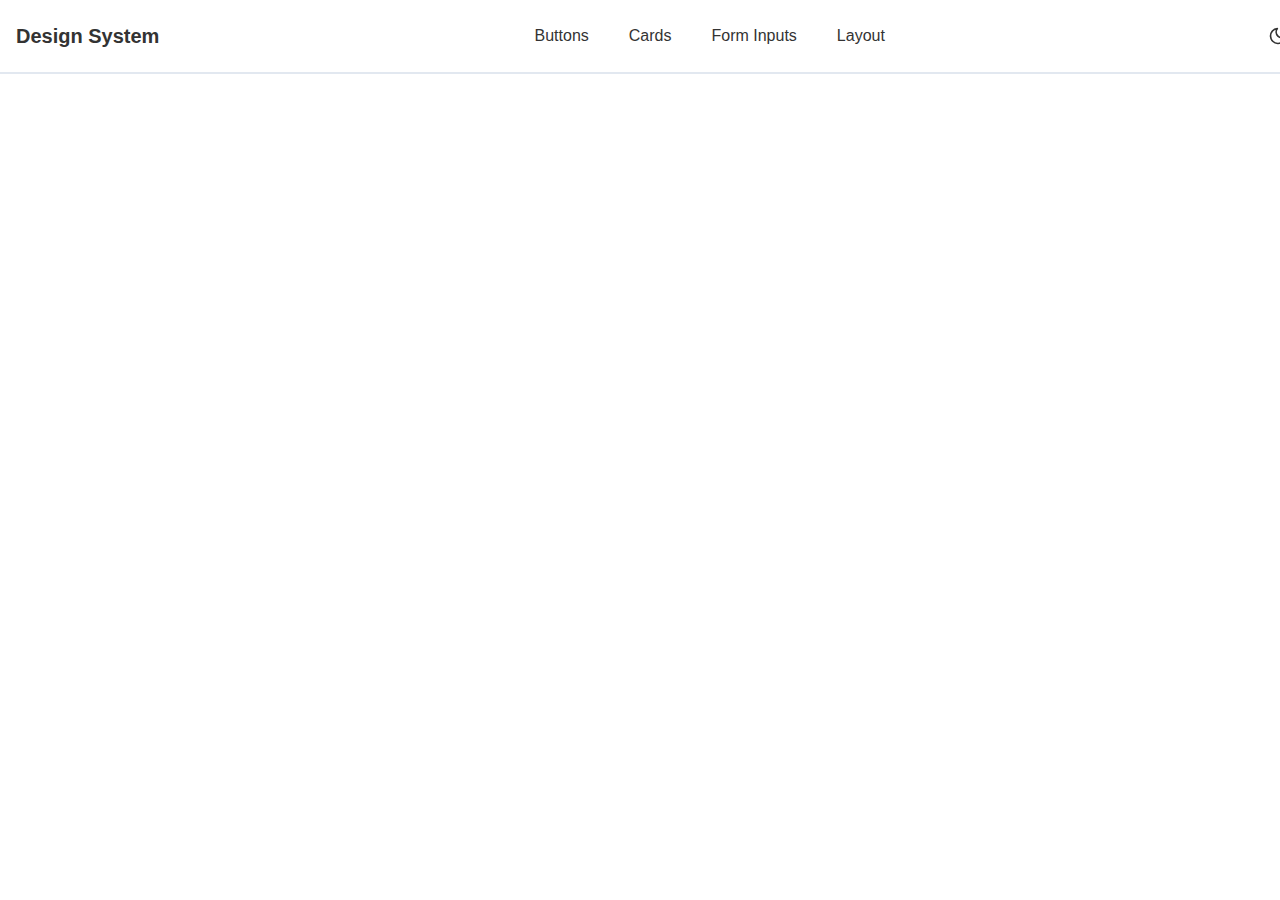
<file: components/navigation/nav-2/navigation.html>
<!DOCTYPE html>
<html lang="en">
<head>
    <meta charset="UTF-8">
    <meta name="viewport" content="width=device-width, initial-scale=1.0">
    <title>Navigation Component</title>

    <!-- Core Styles : customize or replace with your own styles -->
    <link rel="stylesheet" href="../../../styles/variables.css">
    <link rel="stylesheet" href="../../../styles/global.css">
    
    <!-- Theme : customize or replace with your own theme file -->
    <link id="theme-stylesheet" rel="stylesheet" href="../../../styles/light-theme.css">
    
    <!-- =========================
    Component Specific Files
    ========================== -->
    <!-- Navigation Styles -->
    <link rel="stylesheet" href="navigation.css">
    <!-- Navigation Script -->
    <script src="navigation.js" defer></script>

</head>
<body>
    <div class="main-wrapper">

        <!-- Navigation Component -->
        <div class="navbar-wrapper">
            <nav class="navbar">
                <div class="navbar-start">
                    <button class="mobile-menu-button" 
                            aria-label="Toggle navigation menu" 
                            aria-controls="mobile-menu"
                            aria-expanded="false"
                            id="mobile-menu-button">
                        <svg xmlns="http://www.w3.org/2000/svg" fill="none" viewBox="0 0 24 24" stroke="currentColor">
                            <path stroke-linecap="round" stroke-linejoin="round" stroke-width="2" d="M4 6h16M4 12h8m-8 6h16" />
                        </svg>
                    </button>
                    <a href="#" class="navbar-brand">Design System</a>
                </div>
                
                <div class="navbar-center">
                    <ul class="navbar-menu">
                        <li><a href="#buttons">Buttons</a></li>
                        <li><a href="#cards">Cards</a></li>
                        <li><a href="#inputs">Form Inputs</a></li>
                        <li class="dropdown">
                            <a href="#layout">Layout</a>
                            <div class="dropdown-content">
                                <ul>
                                    <li><a href="#grids">Grid System</a></li>
                                    <li><a href="#containers">Containers</a></li>
                                </ul>
                            </div>
                        </li>
                    </ul>
                </div>
                
                <div class="navbar-end">
                    <button id="theme-toggle" class="theme-toggle" aria-label="Toggle theme">
                        <svg class="sun-icon" xmlns="http://www.w3.org/2000/svg" viewBox="0 0 24 24" fill="none" stroke="currentColor" stroke-width="2" stroke-linecap="round" stroke-linejoin="round">
                            <circle cx="12" cy="12" r="5"></circle>
                            <line x1="12" y1="1" x2="12" y2="3"></line>
                            <line x1="12" y1="21" x2="12" y2="23"></line>
                            <line x1="4.22" y1="4.22" x2="5.64" y2="5.64"></line>
                            <line x1="18.36" y1="18.36" x2="19.78" y2="19.78"></line>
                            <line x1="1" y1="12" x2="3" y2="12"></line>
                            <line x1="21" y1="12" x2="23" y2="12"></line>
                            <line x1="4.22" y1="19.78" x2="5.64" y2="18.36"></line>
                            <line x1="18.36" y1="5.64" x2="19.78" y2="4.22"></line>
                        </svg>
                        <svg class="moon-icon" xmlns="http://www.w3.org/2000/svg" viewBox="0 0 24 24" fill="none" stroke="currentColor" stroke-width="2" stroke-linecap="round" stroke-linejoin="round">
                            <path d="M21 12.79A9 9 0 1 1 11.21 3 A7 7 0 0 0 21 12.79z"></path>
                        </svg>
                    </button>
                </div>
            </nav>
        </div>

        <!-- Mobile Menu -->
        <div class="navbar-wrapper">
            <div class="mobile-menu" 
                 id="mobile-menu" 
                 aria-hidden="true" 
                 role="navigation"
                 aria-label="Mobile navigation">
                <ul>
                    <li><a href="#buttons">Buttons</a></li>
                    <li><a href="#cards">Cards</a></li>
                    <li><a href="#inputs">Form Inputs</a></li>
                    <li><a href="#grids">Grid System</a></li>
                    <li><a href="#containers">Containers</a></li>
                </ul>
            </div>
        </div>
        
    </div><!-- End of main-wrapper -->
</body>
</html>
</file>
<file: styles/variables.css>
:root {

  /* Typography */
  --font-family-base: 'SourceCodePro', -apple-system, BlinkMacSystemFont, 'Segoe UI', Roboto, Oxygen, Ubuntu, Cantarell, sans-serif;
  --font-size-base: 1rem;      /* 16px */
  --font-size-lg: 1.125rem;    /* 18px */
  --font-size-xl: 1.25rem;     /* 20px */
  --font-size-2xl: 1.5rem;     /* 24px */
  --font-size-3xl: 1.875rem;   /* 30px */
  --line-height-base: 1.5;     /* 24px when font-size is 16px */
  --line-height-heading: 1.2;  /* 19.2px when font-size is 16px */

  /* Spacing */
  --spacing-1: 0.25rem;        /* 4px */
  --spacing-2: 0.5rem;         /* 8px */
  --spacing-3: 0.75rem;        /* 12px */
  --spacing-4: 1rem;           /* 16px */
  --spacing-6: 1.5rem;         /* 24px */
  --spacing-8: 2rem;           /* 32px */
  --spacing-12: 3rem;          /* 48px */

  /* Borders */
  --border-radius-sm: 0.125rem;  /* 2px */
  --border-radius: 0.375rem;     /* 6px */
  --border-radius-md: 0.5rem;    /* 8px */
  --border-radius-lg: 0.75rem;   /* 12px */
  --border-radius-xl: 1rem;      /* 16px */

  /* Shadows */
  --shadow-sm: 0 1px 2px 0 rgb(0 0 0 / 0.05);
  --shadow: 0 1px 3px 0 rgb(0 0 0 / 0.1), 0 1px 2px -1px rgb(0 0 0 / 0.1);
  --shadow-md: 0 4px 6px -1px rgb(0 0 0 / 0.1), 0 2px 4px -2px rgb(0 0 0 / 0.1);
  --shadow-lg: 0 10px 15px -3px rgb(0 0 0 / 0.1), 0 4px 6px -4px rgb(0 0 0 / 0.1);

}
</file>
<file: styles/light-theme.css>
:root {
    --bg-color: #ffffff;
    --text-color: #333333;
    --primary-color: #0066cc;
    --secondary-color: #6c757d;
    --border-color: #e2e8f0;
    --card-bg: #ffffff;
    --header-bg: #ffffff;
    --sidebar-bg: #f8fafc;
    --bg-code: #f1f5f9;
    --text-code: #334155;
}

body {
    background-color: var(--bg-color);
    color: var(--text-color);
}

.main-header {
    background-color: var(--header-bg);
    border-bottom: 1px solid var(--border-color);
}

.sidebar {
    background-color: var(--sidebar-bg);
}

.card {
    background-color: var(--card-bg);
    border: 1px solid var(--border-color);
}
</file>
<file: components/navigation/nav-2/navigation.css>
/* Navigation Styles */
.navbar-wrapper {
  width: 100%;
  background-color: var(--bg-color);
  border-bottom: 1px solid var(--border-color);
}

.navbar {
  display: flex;
  justify-content: space-between;
  align-items: center;
  padding: var(--spacing-4);
  background-color: var(--bg-color);
  max-width: 1400px;
  margin: 0 auto;
  width: 100%;
}

.navbar-start,
.navbar-center,
.navbar-end {
  display: flex;
  align-items: center;
}

.navbar-start {
  justify-content: flex-start;
}

.navbar-center {
  justify-content: center;
}

.navbar-end {
  justify-content: flex-end;
}

/* Logo/Brand */
.navbar-brand {
  font-size: var(--font-size-xl);
  font-weight: 600;
  color: var(--text-color);
  text-decoration: none;
}

/* Navigation Menu */
.navbar-menu {
  display: flex;
  list-style: none;
  margin: 0;
  padding: 0;
}

.navbar-menu li {
  position: relative;
  margin: 0 var(--spacing-2);
}

.navbar-menu a {
  display: block;
  padding: var(--spacing-2) var(--spacing-3);
  color: var(--text-color);
  text-decoration: none;
  border-radius: var(--border-radius);
  transition: background-color 0.2s;
}

.navbar-menu a:hover {
  background-color: var(--border-color);
}

/* Dropdown Menu */
.dropdown {
  position: relative;
}

.dropdown-content {
  display: none;
  position: absolute;
  top: 100%;
  left: 0;
  min-width: 200px;
  background-color: var(--bg-color);
  border: 1px solid var(--border-color);
  border-radius: var(--border-radius);
  box-shadow: var(--shadow-md);
  z-index: 10;
}

.dropdown:hover .dropdown-content,
.dropdown:focus-within .dropdown-content {
  display: block;
}

.dropdown-content ul {
  list-style: none;
  padding: var(--spacing-2);
  margin: 0;
}

.dropdown-content a {
  display: block;
  padding: var(--spacing-2) var(--spacing-3);
  color: var(--text-color);
  text-decoration: none;
  border-radius: var(--border-radius);
}

.dropdown-content a:hover {
  background-color: var(--border-color);
}

/* Mobile Menu Button */
.mobile-menu-button {
  display: none;
  background: none;
  border: none;
  cursor: pointer;
  padding: var(--spacing-2);
  color: var(--text-color);
}

.mobile-menu-button svg {
  width: 24px;
  height: 24px;
}

/* Theme Toggle */
.theme-toggle {
  background: none;
  border: none;
  cursor: pointer;
  padding: var(--spacing-2);
  color: var(--text-color);
  display: flex;
  align-items: center;
  justify-content: center;
}

.theme-toggle svg {
  width: 20px;
  height: 20px;
}

/* Mobile Menu */
.mobile-menu {
  display: none; /* This will be overridden by .active class */
  position: fixed;
  top: 60px;
  left: 0;
  right: 0;
  background-color: var(--bg-color);
  border-bottom: 1px solid var(--border-color);
  box-shadow: var(--shadow-md);
  z-index: 10;
  opacity: 0;
  transform: translateY(-10px);
  transition: opacity 0.3s ease, transform 0.3s ease;
  max-width: 1440px;
  margin: 0 auto;
  width: 100%;
}

.mobile-menu.active {
  display: block;
  opacity: 1;
  transform: translateY(0);
}

/* Responsive Styles */
@media (max-width: 768px) {
  .navbar-center {
    display: none;
  }

  .mobile-menu-button {
    display: block;
  }

  .mobile-menu ul {
    list-style: none;
    padding: var(--spacing-4);
    margin: 0;
  }

  .mobile-menu li {
    margin-bottom: var(--spacing-2);
  }

  .mobile-menu a {
    display: block;
    padding: var(--spacing-2) var(--spacing-3);
    color: var(--text-color);
    text-decoration: none;
    border-radius: var(--border-radius);
  }

  .mobile-menu a:hover {
    background-color: var(--border-color);
  }
}
</file>
<file: styles/global.css>
/* Basic Reset & Body Styles */
body {
  margin: 0;
  font-family: var(--font-family-base);
  font-size: var(--font-size-base);
  line-height: var(--line-height-base);
  color: var(--color-text);
  background-color: var(--color-background);
}

h1, h2, h3, h4, h5, h6 {
  margin-top: 0;
  margin-bottom: calc(var(--spacing-unit) * 0.5);
}

p {
  margin-top: 0;
  margin-bottom: var(--spacing-unit);
}

a {
  color: var(--color-primary);
  text-decoration: none;
}

a:hover {
  text-decoration: underline;
}

/* Utility Classes (Optional) */
.container {
  width: 90%;
  max-width: 1200px;
  margin-left: auto;
  margin-right: auto;
}

/* Style for component examples */
.component-example {
    border: 1px solid var(--color-border);
    padding: calc(var(--spacing-unit) * 1.5);
    margin-bottom: var(--spacing-unit);
    border-radius: var(--border-radius);
}

.component-example h3 {
    margin-bottom: var(--spacing-unit);
}

.component-docs {
    background-color: #f8f9fa; /* Light background for docs */
    padding: calc(var(--spacing-unit) * 1.5);
    margin-bottom: calc(var(--spacing-unit) * 2);
    border-radius: var(--border-radius);
}

/* Color Swatches */
.color-swatch {
    display: inline-block;
    width: 100px;
    height: 50px;
    margin-right: var(--spacing-unit);
    margin-bottom: var(--spacing-unit);
    border: 1px solid var(--color-border);
    border-radius: var(--border-radius);
    color: white;
    text-shadow: 1px 1px 2px rgba(0,0,0,0.5);
    display: inline-flex;
    align-items: center;
    justify-content: center;
    font-size: 0.9em;
}
</file>
